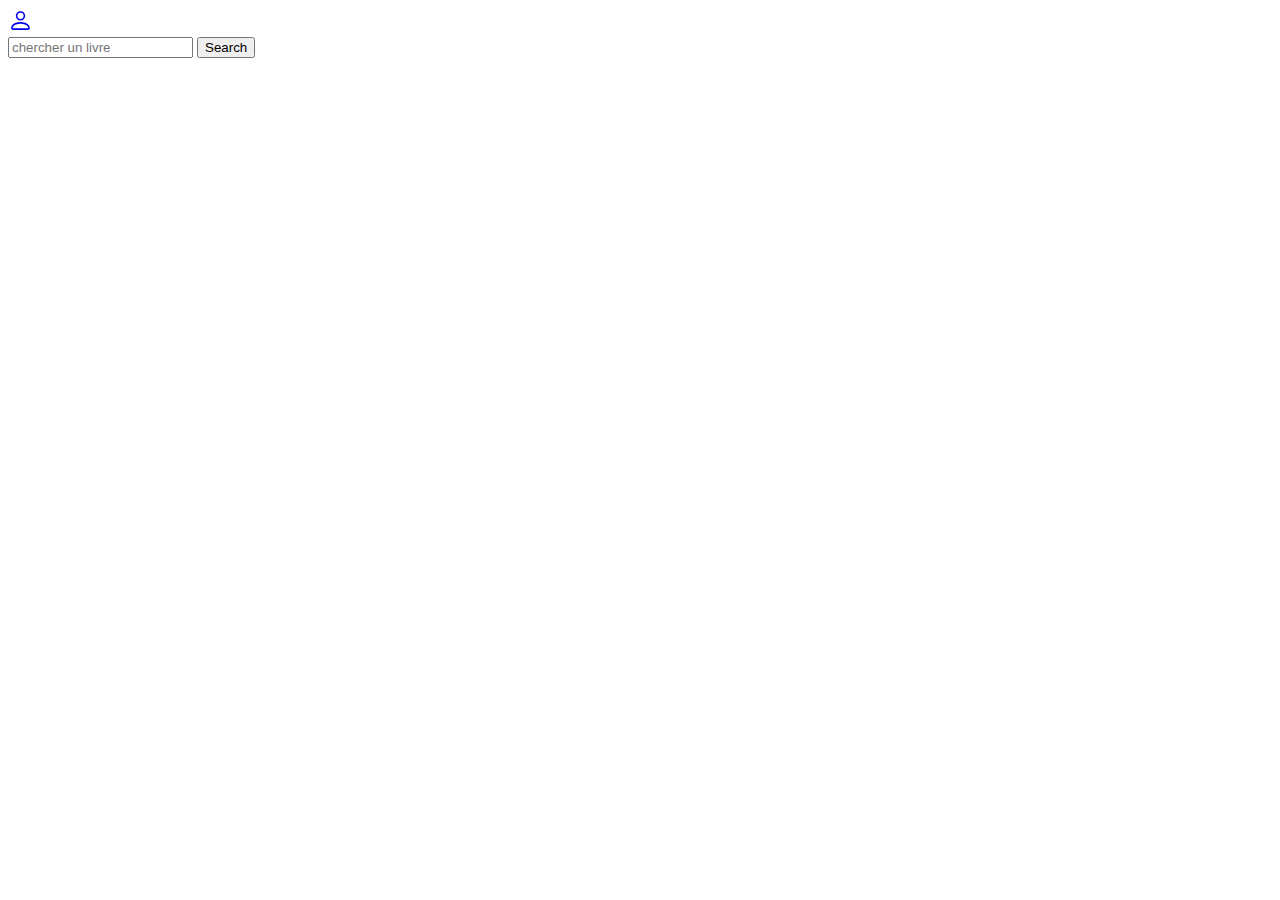
<file: index.html>
<!DOCTYPE html>
<html lang="en">
  <head>
    <meta charset="UTF-8" />
    <meta http-equiv="X-UA-Compatible" content="IE=edge" />
    <meta name="viewport" content="width=device-width, initial-scale=1.0" />
    <link
      href="https://cdn.jsdelivr.net/npm/bootstrap@5.1.2/dist/css/bootstrap.min.css"
      rel="stylesheet"
      integrity="sha384-uWxY/CJNBR+1zjPWmfnSnVxwRheevXITnMqoEIeG1LJrdI0GlVs/9cVSyPYXdcSF"
      crossorigin="anonymous"
    />
    <title>Nav Bar</title>
  </head>
  <body>
    <nav class="navbar navbar-expand-lg navbar-light bg-light me-2">
      <div class="container-fluid">
        <a class="navbar-brand" href="login/login.html">
          <svg
            xmlns="http://www.w3.org/2000/svg"
            width="25"
            height="25"
            fill="currentColor"
            class="bi bi-person"
            viewBox="0 0 16 16"
          >
            <path
              d="M8 8a3 3 0 1 0 0-6 3 3 0 0 0 0 6zm2-3a2 2 0 1 1-4 0 2 2 0 0 1 4 0zm4 8c0 1-1 1-1 1H3s-1 0-1-1 1-4 6-4 6 3 6 4zm-1-.004c-.001-.246-.154-.986-.832-1.664C11.516 10.68 10.289 10 8 10c-2.29 0-3.516.68-4.168 1.332-.678.678-.83 1.418-.832 1.664h10z"
            />
          </svg>
        </a>
      </div>
      <div class="collapse navbar-collapse" id="navbarSupportedContent">
        <form class="d-flex size">
          <input
            class="form-control me-2"
            type="search"
            placeholder="chercher un livre"
            aria-label="Search"
          />
          <button class="btn btn-outline-primary" type="submit">Search</button>
        </form>
      </div>
    </nav>

    <!-- slideShow -->

    <!-- slideShow -->

    <script
      src="https://cdn.jsdelivr.net/npm/bootstrap@5.1.2/dist/js/bootstrap.bundle.min.js"
      integrity="sha384-kQtW33rZJAHjgefvhyyzcGF3C5TFyBQBA13V1RKPf4uH+bwyzQxZ6CmMZHmNBEfJ"
      crossorigin="anonymous"
    ></script>
  </body>
</html>
</file>
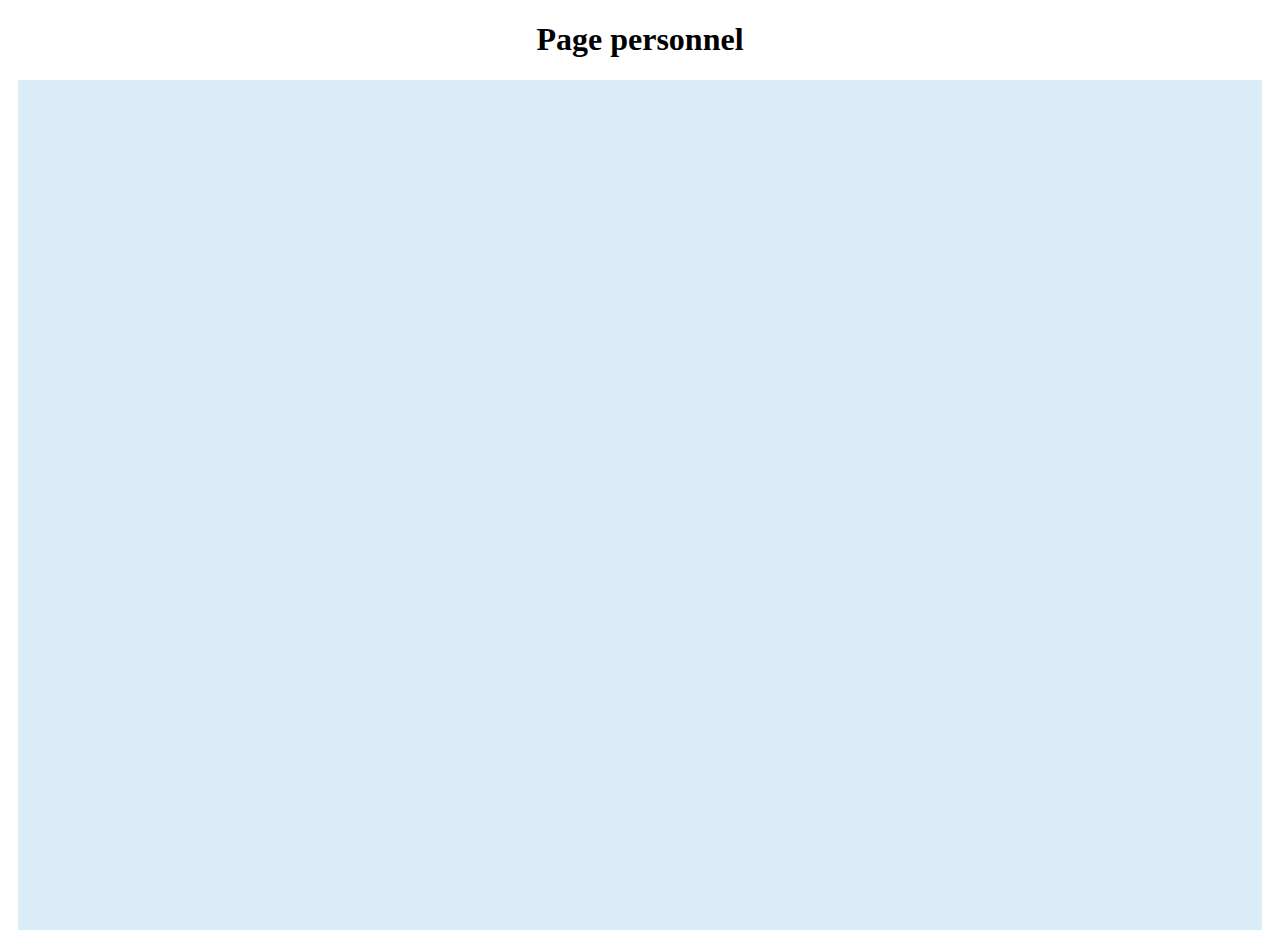
<file: login/pagePersonnel.html>
<!DOCTYPE html>
<html lang="en">
  <head>
    <meta charset="UTF-8" />
    <meta http-equiv="X-UA-Compatible" content="IE=edge" />
    <meta name="viewport" content="width=device-width, initial-scale=1.0" />
    <link rel="stylesheet" href="stylePagePersonnel.css" />
    <title>Repertoire</title>
  </head>
  <body>
    <h1>Page personnel</h1>
    <main></main>
  </body>
</html>
</file>
<file: login/stylePagePersonnel.css>
h1 {
  text-align: center;
}
main {
  /* width: 99%; */
  height: 850px;
  background-color: #dcecf7;
  display: flex;
  align-items: center;
  justify-content: center;
  margin: 10px;
}
</file>
